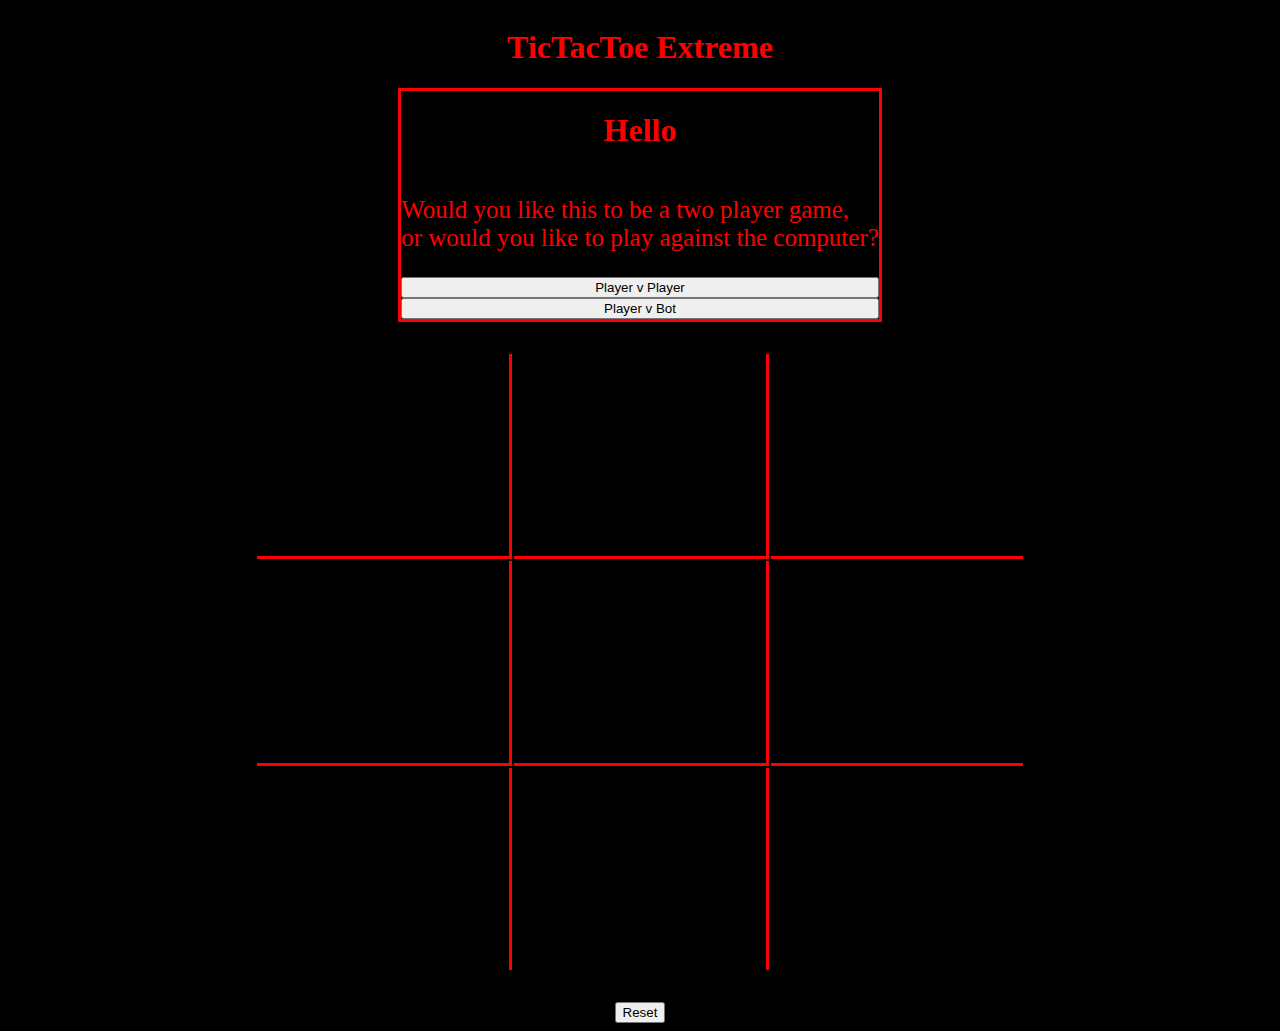
<file: index.html>
<!DOCTYPE html>
<html lang="en">
<head>
    <meta charset="UTF-8">
    <meta http-equiv="X-UA-Compatible" content="IE=edge">
    <meta name="viewport" content="width=device-width, initial-scale=1.0">
    <title>TicTacToe</title>
    <link rel="stylesheet" href="/style.css" />
</head>
<body>
    <h1>TicTacToe Extreme</h1>
        <div id = 'popup1'>
            <h1> Hello</h1>
            <p>
                Would you like this to be a two player game,<br> or would you like to play against the computer?
            </p>
            <input type = "button" onclick="hideMe()" value="Player v Player">
            <input type = "button" onclick="hideMe2()" value="Player v Bot">
        </div>
        <div class = 'pvp'>
            <form id = form>
            <h1>Player vs Player</h1>
            <p>Player 1 what's your name?</p>
            <input type = 'text' id = 'name1' class = names >
            <p>Player 2 what's your name?</p>
            <input type = 'text' id = 'name2' class = names>
            <input type = "button" id = 'btn' onclick="showName()" value="submit">
            </form>
        <span id = 'showName1'> </span>
        </div>
        <div id = 'pvb'>
            <form id = 'form2'>
             <p>Player 1 what's your name?</p>
             <input type = 'text' id = 'name3' class = names >
             <input type = "button" id = 'btn' onclick="showName2()" value="submit">
            </form>
            <span id = 'showName3'> </span>
        </div>
    <table class = 'gameBoard'>
        <tr>
         <td class = 't1'></td>
         <td class = 't2'></td>
         <td class = 't3'></td>
        </tr>
        <tr>
         <td class = 't1' ></td>
         <td class = 't2' ></td>
         <td class = 't3' ></td>
     </tr>
     <tr>
         <td class = 't4'></td>
         <td class = 't5'></td>
         <td class = 't6'></td>
     </tr>
    </table>
    <form>
        <button>Reset</button>
    </form>
</body>
<script type="text/javascript" src="/app.js"></script>
</html>
</file>
<file: style.css>
html {
    background-color: black;
    color: red;
}
body {
    display: flex;
    flex-direction: column;
    align-items: center;
    color: red;
  }
h1{
      display: flex;
      justify-content: center;
  }
#popup1{
    background-color: black;
    border: solid red;
    display: flex;
    flex-direction: column;
    color: red;
}
.gameBoard{
    margin: 30px;
    color: red;
}
  tr{
    height: 100px;
    color: red;
}
td{
    width: 250px;
    height: 200px;
    color: red;
    text-align: center;
    font-size: 6vw;
}
.t1,.t2{
    border-bottom: solid;
    border-right: solid;
}
.t3{
border-bottom: solid;
}
.t4,.t5{
    border-right: solid;
}
#form,#form2{
    display: none;
}
p{
    font-size: 25px;
}
#name1,#name2,#name3{
    display: flex;
    position: relative;
    left: 60px;
}
#btn{
    position: relative;
    left: 4.2vw;
    margin-top: 10px;
    padding: 5px;
}
span{
    font-size: 50px;
}
</file>
